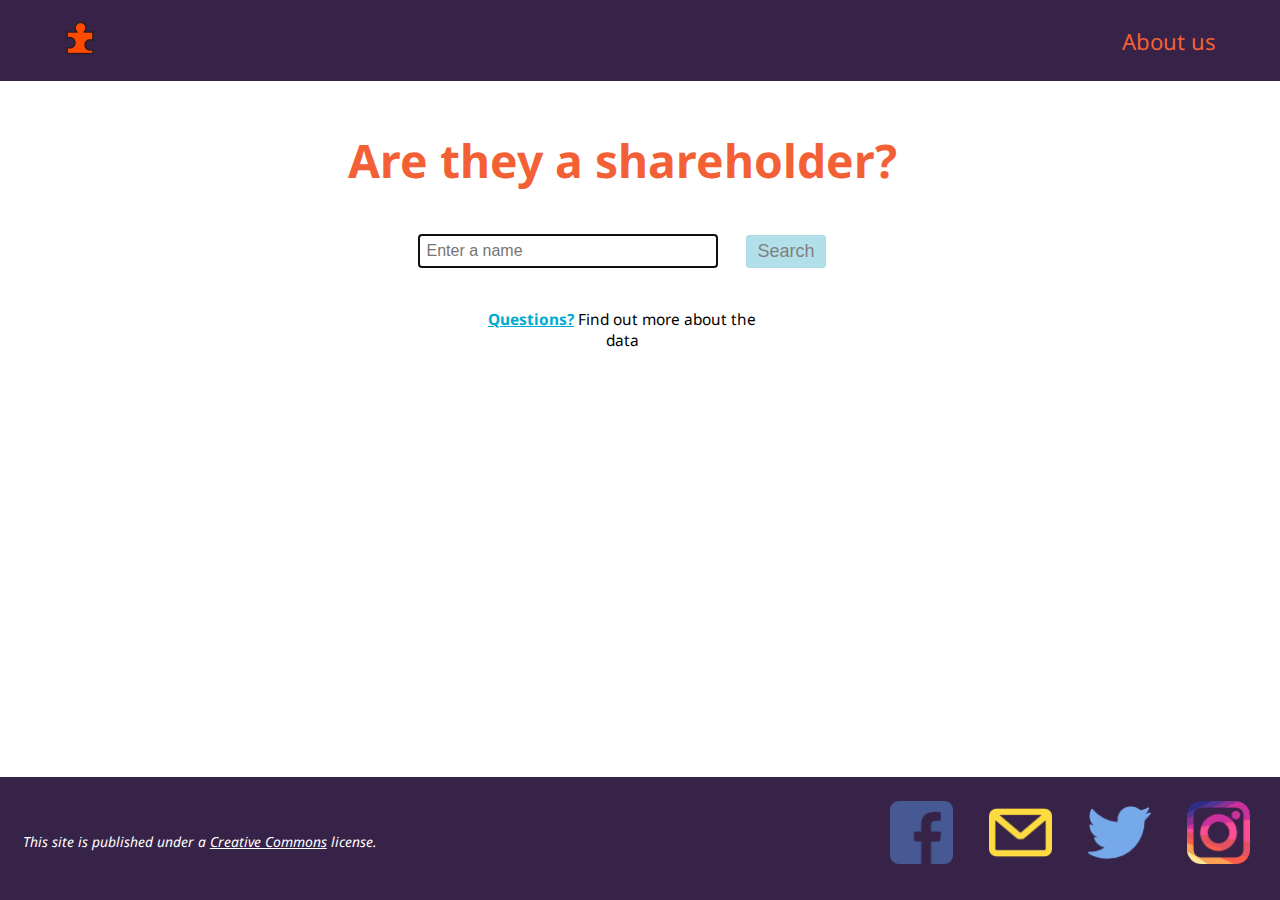
<file: webapp/index.html>
<!DOCTYPE html>
<html lang="en">

<head>
  <meta charset="utf-8">
  <meta http-equiv="x-ua-compatible" content="ie=edge">
  <meta name="viewport" content="width=device-width, initial-scale=1.0">
  <title>Company search</title>
  <link rel="shortcut icon" href="static/favicon.ico" type="image/x-icon">
  <link rel="stylesheet" href="css/app.css">
  <link href="https://fonts.googleapis.com/css?family=Noto+Sans" rel="stylesheet">
</head>

<body>
  <header>
    <div class="nav_item">
      <a href="index.html"><img id="icon" src="imagelib/icon.png" alt="Icon"></a>
    </div>

    <div class="nav_item">
      <a href="about.html">About us</a>
    </div>
  </header>

  <div class="container_master">

    <h1>Are they a shareholder?</h1>
    <br>

    <!-- Input -->

    <div id="search_input_area">

      <!-- Search box -->
      <input type="text" id="search_term" value="" placeholder="Enter a name" label="Search box">

      <!-- Search button -->
      <input type="button" id="search_button" value=" Search " label="Search button">

    </div>

    <!-- Empty search term alert -->
    <p id="alert_searchterm_empty"></p>

    <!-- Radio buttons -->
    <!-- <div id="radio">
      <label id="filter_by">&nbsp;&nbsp;&nbsp;Company type:</label>
      <div><input type="radio" id="Choice_all" name="contact" value="all" label="All companies" checked><label for="Choice_all">All</label></div>

      <div><input type="radio" id="Choice_np" name="contact" value="np" label="Non-profit companies"><label for="Choice_np">Nonprofit</label></div>

      <div><input type="radio" id="Choice_p" name="contact" value="p"><label for="Choice_p" label="For-profit companies">For profit</label></div>
    </div>
    <br><br> -->

    <!-- Output -->

    <!-- Search results summary -->
    <div id="search_summary"></div>

    <!-- Results grid -->
    <div id="container_search_results"></div>
    <!-- <br> -->

    <!-- Help box -->
    <div id="help_box">
      <p><a href="about.html"><strong>Questions?</strong></a> Find out more about the data</p>
    </div>
    <br><br>
    <br><br>
    <br><br>
  </div>
  <!-- Master container ends -->

  <!-- Footer: copyright notice and social media icons -->

  <footer>
    <p class="copyright_notice">This site is published under a <a href="http://creativecommons.org/licenses/by/3.0/" title="Creative Commons BY 3.0" target="_blank">Creative Commons</a> license.</p>

    <!-- Social media -->
    <div class="container_social">
      <a href="https://www.facebook.com/" target="_blank">
                <img src="imagelib/facebook.png" alt="Facebook icon" class="social_img"></a>
      <a href="mailto:example@email.com" target="_blank">
                  <img src="imagelib/email.png" alt="Email icon" class="social_img"></a>
      <a href="https://twitter.com/" target="_blank">
                    <img src="imagelib/twitter.png" alt="Twitter icon" class="social_img"></a>
      <a href="https://www.instagram.com/" target="_blank">
                      <img src="imagelib/instagram.png" alt="Instagram icon" class="social_img"></a>
    </div>
  </footer>
  <script src="./js/externalJS/d3.min.js"></script>
  <script src="./js/externalJS/d3-queue.min.js"></script>
  <script src="js/app.js"></script>

</body>

</html>
</file>
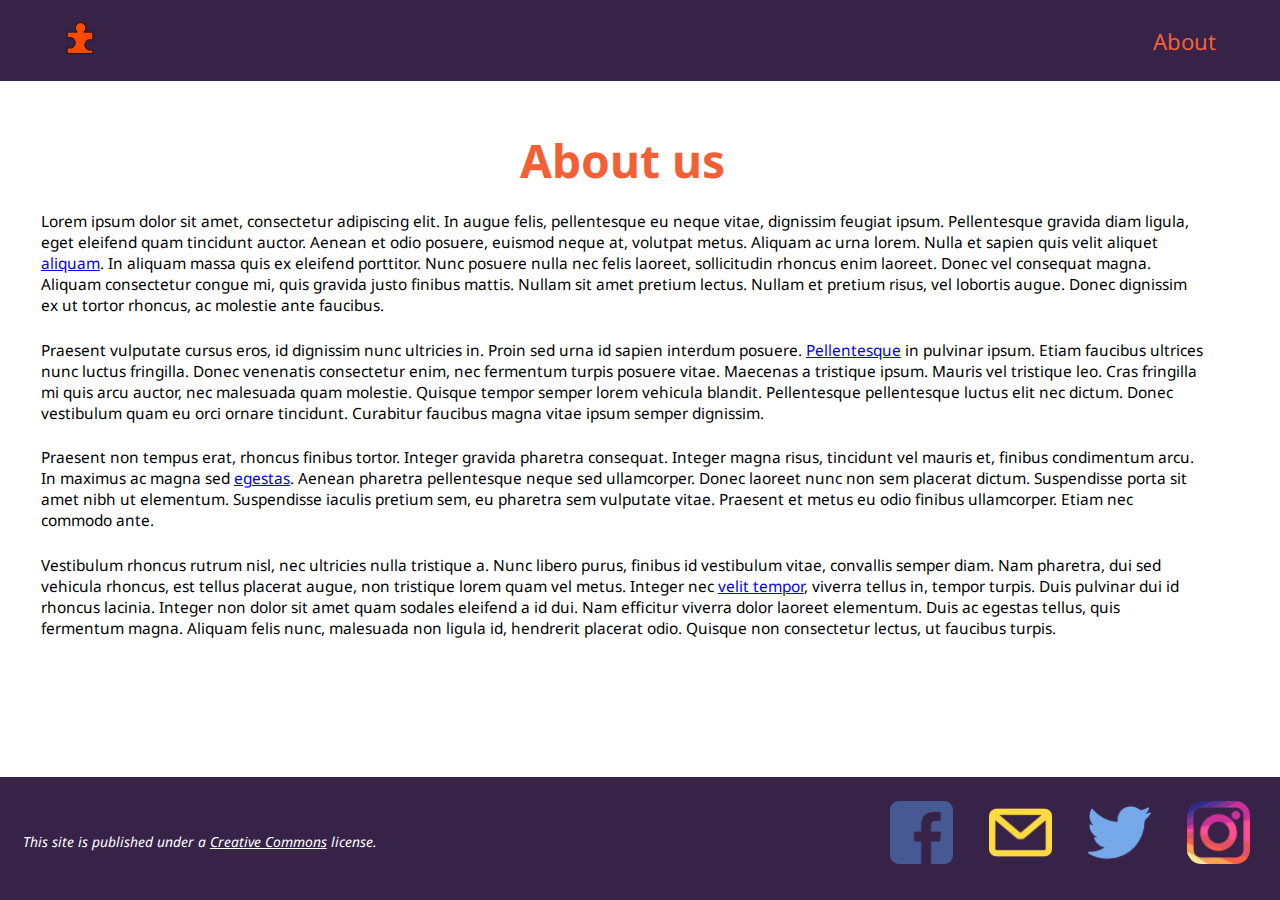
<file: webapp/about.html>
<!DOCTYPE html>
<html lang="en">

<head>
  <meta charset="utf-8">
  <meta http-equiv="x-ua-compatible" content="ie=edge">
  <meta name="viewport" content="width=device-width, initial-scale=1.0">
  <title>Company search</title>
  <link rel="shortcut icon" href="favicon.ico" type="image/x-icon">
  <link rel="stylesheet" href="css/app.css">
  <link href="https://fonts.googleapis.com/css?family=Noto+Sans" rel="stylesheet">
</head>

<body>

  <header>
    <div class="nav_item">
      <a href="index.html"><img id="icon" src="imagelib/icon.png" alt="Icon"></a>
    </div>

    <div class="nav_item">
      <a href="about.html">About</a>
    </div>
  </header>

  <div class="container_master">
    <!-- Foundation -->
    <h1>About us</h1>

<p>Lorem ipsum dolor sit amet, consectetur adipiscing elit. In augue felis, pellentesque eu neque vitae, dignissim feugiat ipsum. Pellentesque gravida diam ligula, eget eleifend quam tincidunt auctor. Aenean et odio posuere, euismod neque at, volutpat metus. Aliquam ac urna lorem. Nulla et sapien quis velit aliquet <a href="https://www.google.com" target="_blank">aliquam</a>. In aliquam massa quis ex eleifend porttitor. Nunc posuere nulla nec felis laoreet, sollicitudin rhoncus enim laoreet. Donec vel consequat magna. Aliquam consectetur congue mi, quis gravida justo finibus mattis. Nullam sit amet pretium lectus. Nullam et pretium risus, vel lobortis augue. Donec dignissim ex ut tortor rhoncus, ac molestie ante faucibus.</p>

<p>Praesent vulputate cursus eros, id dignissim nunc ultricies in. Proin sed urna id sapien interdum posuere. <a href="https://www.google.com" target="_blank">Pellentesque</a> in pulvinar ipsum. Etiam faucibus ultrices nunc luctus fringilla. Donec venenatis consectetur enim, nec fermentum turpis posuere vitae. Maecenas a tristique ipsum. Mauris vel tristique leo. Cras fringilla mi quis arcu auctor, nec malesuada quam molestie. Quisque tempor semper lorem vehicula blandit. Pellentesque pellentesque luctus elit nec dictum. Donec vestibulum quam eu orci ornare tincidunt. Curabitur faucibus magna vitae ipsum semper dignissim.</p>

<p>Praesent non tempus erat, rhoncus finibus tortor. Integer gravida pharetra consequat. Integer magna risus, tincidunt vel mauris et, finibus condimentum arcu. In maximus ac magna sed <a href="https://www.google.com" target="_blank">egestas</a>. Aenean pharetra pellentesque neque sed ullamcorper. Donec laoreet nunc non sem placerat dictum. Suspendisse porta sit amet nibh ut elementum. Suspendisse iaculis pretium sem, eu pharetra sem vulputate vitae. Praesent et metus eu odio finibus ullamcorper. Etiam nec commodo ante.</p>

<p>Vestibulum rhoncus rutrum nisl, nec ultricies nulla tristique a. Nunc libero purus, finibus id vestibulum vitae, convallis semper diam. Nam pharetra, dui sed vehicula rhoncus, est tellus placerat augue, non tristique lorem quam vel metus. Integer nec <a href="https://www.google.com" target="_blank">velit tempor</a>, viverra tellus in, tempor turpis. Duis pulvinar dui id rhoncus lacinia. Integer non dolor sit amet quam sodales eleifend a id dui. Nam efficitur viverra dolor laoreet elementum. Duis ac egestas tellus, quis fermentum magna. Aliquam felis nunc, malesuada non ligula id, hendrerit placerat odio. Quisque non consectetur lectus, ut faucibus turpis.</p>

  </div>

    <!-- Footer: copyright notice and social media icons -->

    <footer>
      <p class="copyright_notice">This site is published under a <a href="http://creativecommons.org/licenses/by/3.0/" title="Creative Commons BY 3.0" target="_blank">Creative Commons</a> license.</p>

      <!-- Social media -->
      <div class="container_social">
        <a href="https://www.facebook.com/" target="_blank">
                  <img src="imagelib/facebook.png" alt="Facebook icon" class="social_img"></a>
        <a href="mailto:example@email.com" target="_blank">
                    <img src="imagelib/email.png" alt="Email icon" class="social_img"></a>
        <a href="https://twitter.com/" target="_blank">
                      <img src="imagelib/twitter.png" alt="Twitter icon" class="social_img"></a>
        <a href="https://www.instagram.com/" target="_blank">
                        <img src="imagelib/instagram.png" alt="Instagram icon" class="social_img"></a>
      </div>
    </footer>

  <script src="js/app.js"></script>

</body>

</html>
</file>
<file: webapp/css/app.css>
/* Style sheet for API project, MSc Cardiff, January 2018
This CSS is written for mobile-first, i.e. max-wdtih:450px, with media queries for larger screens */

/* Remove default browser settings */

* {
  margin: 0;
  padding: 0;
  box-sizing: border-box;
}

/* Default text options (across the site) */

.co_list {
/* list-style-position: inside; */
margin-left: 35px;
}

html {
  font-size: 14px;
  font-family: 'Noto Sans', sans-serif;
}

/* Body and master container */

body {
  width: 100vw;
  background-color: white;
  font-size: 1.1rem;
}

div.container_master {
  max-width: 95vw;
  display: flex;
  flex-direction: column;
  align-items: center;
  justify-content: center;
  margin: 1rem;
  padding: 15px;
}

/* Headings */

h1, h2 {
  color: rgb(244, 96, 54);
  /* blue rgb(0, 170, 209) */
  padding-bottom: 0.5rem;
  padding-top: 0.5rem;
}

h1 {
  text-align: center;
  padding-top: 100px;
  font-size: 2.6rem;
}

h2 {
  /* color: #383a3d; */
  /* dark grey */
  font-weight: bold;
}

/* Other text and links */

a.coname_link {
  color: darkblue;
}

strong {
  font-weight: bolder;
  color: rgb(0, 170, 209);
  /* blue */
}

/* Header/Navigation */

header {
  display: flex;
  align-items: center;
  justify-content: space-between;
  flex-direction: row;
  background-color: #372248;
  /* dark grey */
  min-height: 9vh;
  max-height: 12vh;
  min-width: 100vw;
  position: fixed;
  top: 0;
}

div.nav_item, div.nav_item a {
  color: rgb(244, 96, 54);
  /* color: rgb(0, 170, 209); */
  text-decoration: none;
  text-align: center;
  font-size: 1.2em;
  padding: 1vh 1vw;
  margin: 0.5vh 1.5vw;
}

#icon {
  max-height: 7vh;
}

/* Footer/social media */

footer {
  background-color: #372248;
  width: 100%;
  max-height: 20vh;
  position: fixed;
  bottom: 0;
  display: flex;
  flex-direction: column;
  justify-content: space-between;
  align-items: center;
}

footer a:link, footer a:visited {
  color: white;
}

footer a:hover, footer a:active {
  background-color: lightgrey;
  color: #706f6f;
}

footer p.copyright_notice {
  text-align: left;
  color: white;
  display: block;
  font-style: italic;
  font-size: 0.9em;
  margin: 10px;
  margin-bottom: 5px;
}

div.container_social {
  display: flex;
  flex-direction: row;
  padding: 2px;
  margin: 4px 10px;
  padding-bottom: 1vh;
}

.social_img {
  margin-left: 2vh;
  margin-right: 2vh;
  max-width: 7vh;
}

/* Search input */

div#search_input_area {
  display: flex;
  flex-direction: column;
  max-width: 90%;
  justify-content: center;
  align-items: center;
}

div#radio {
  display: flex;
  flex-flow: column wrap;
  max-width: 90%;
  justify-content: center;
  align-items: baseline;
}

input[type="radio"] {
  margin: 1rem;
}

input[type="button"] {
  margin: 1rem;
  font-size: 18px;
  background-color: rgb(178, 224, 234);
  color: grey;
  border-width: 1px;
  border-color: lightblue;
  border-style: solid;
  border-radius: 3px;
  padding: 5px;
}

input[type="text"] {
  margin: 1rem;
  border-width: 1px;
  border-color: grey;
  border-style: solid;
  border-radius: 3px;
}

#search_term {
  margin: 1rem;
  font-size: 16px;
  padding: 0.5rem;
  min-width: 200px;
}

/* Search results - summary */

div#search_summary {
  min-width: 90%;
}

div#search_summary p {
  text-align: center;
}

p#alert_searchterm_empty {
  color: red;
}

/* Search results - high-lebel */

div#container_search_results {
  /* display: flex;
  flex-flow: row wrap;
  justify-content: center;
  align-items: flex-start;
  align-content: flex-start; */
}

div.search_result {
  width: 75%;
  min-width: 200px;
  text-align: left;
  margin: 1.5% 1%;
  border-width: 1px;
  border-color: grey;
  border-style: solid;
  border-radius: 3px;
  padding: 1rem;
  background-color: rgb(178, 224, 234);
}

/* Search results - detailed */

div#container_search_results.detailed_search_page {
  display: flex;
  justify-content: center;
}

div.detailed_search_result {
  width: 85%;
  text-align: left;
  margin: 1% 2%;
  border-width: 1px;
  border-color: grey;
  border-style: solid;
  border-radius: 3px;
  padding: 1rem;
  background-color: rgb(178, 224, 234);
}

div.list_div {
  padding: 1rem 2rem 2rem 2rem;
}

p, div#ga_results, div#oc_results, div#ch_results {
  /* color: rgb(61, 58, 49); */
  /* charcoal */
  padding: 1%;
}

/* Help box */

div#help_box {
  text-align: center;
  max-width: 85%;
}

div#help_box a {
  text-decoration-color: rgb(0, 170, 209);
}

/* MEDIA QUERIES - for screen widths above 450px

(Query 1) To be applied at all widths above 450px */

@media(min-width:450px) {
  div#radio {
    flex-flow: row wrap;
  }
  h1 {
    font-size: 3em;
  }
  #search_term {
    min-width: 300px;
  }
  div#search_input_area {
    flex-direction: row;
  }
  .social_img {
    margin-top: 2vh;
    margin-bottom: 2vh;
  }
  div#help_box {
    max-width: 33%;
}
}

/* (Query 2) To be applied for larger widths only (above 750px) */

@media(min-width:750px) {
  footer {
    flex-direction: row;
  }
  /* To ensure multiple search results display on one row on larger screens */
  div.search_result {
    width: 20%;
  }
}
</file>
